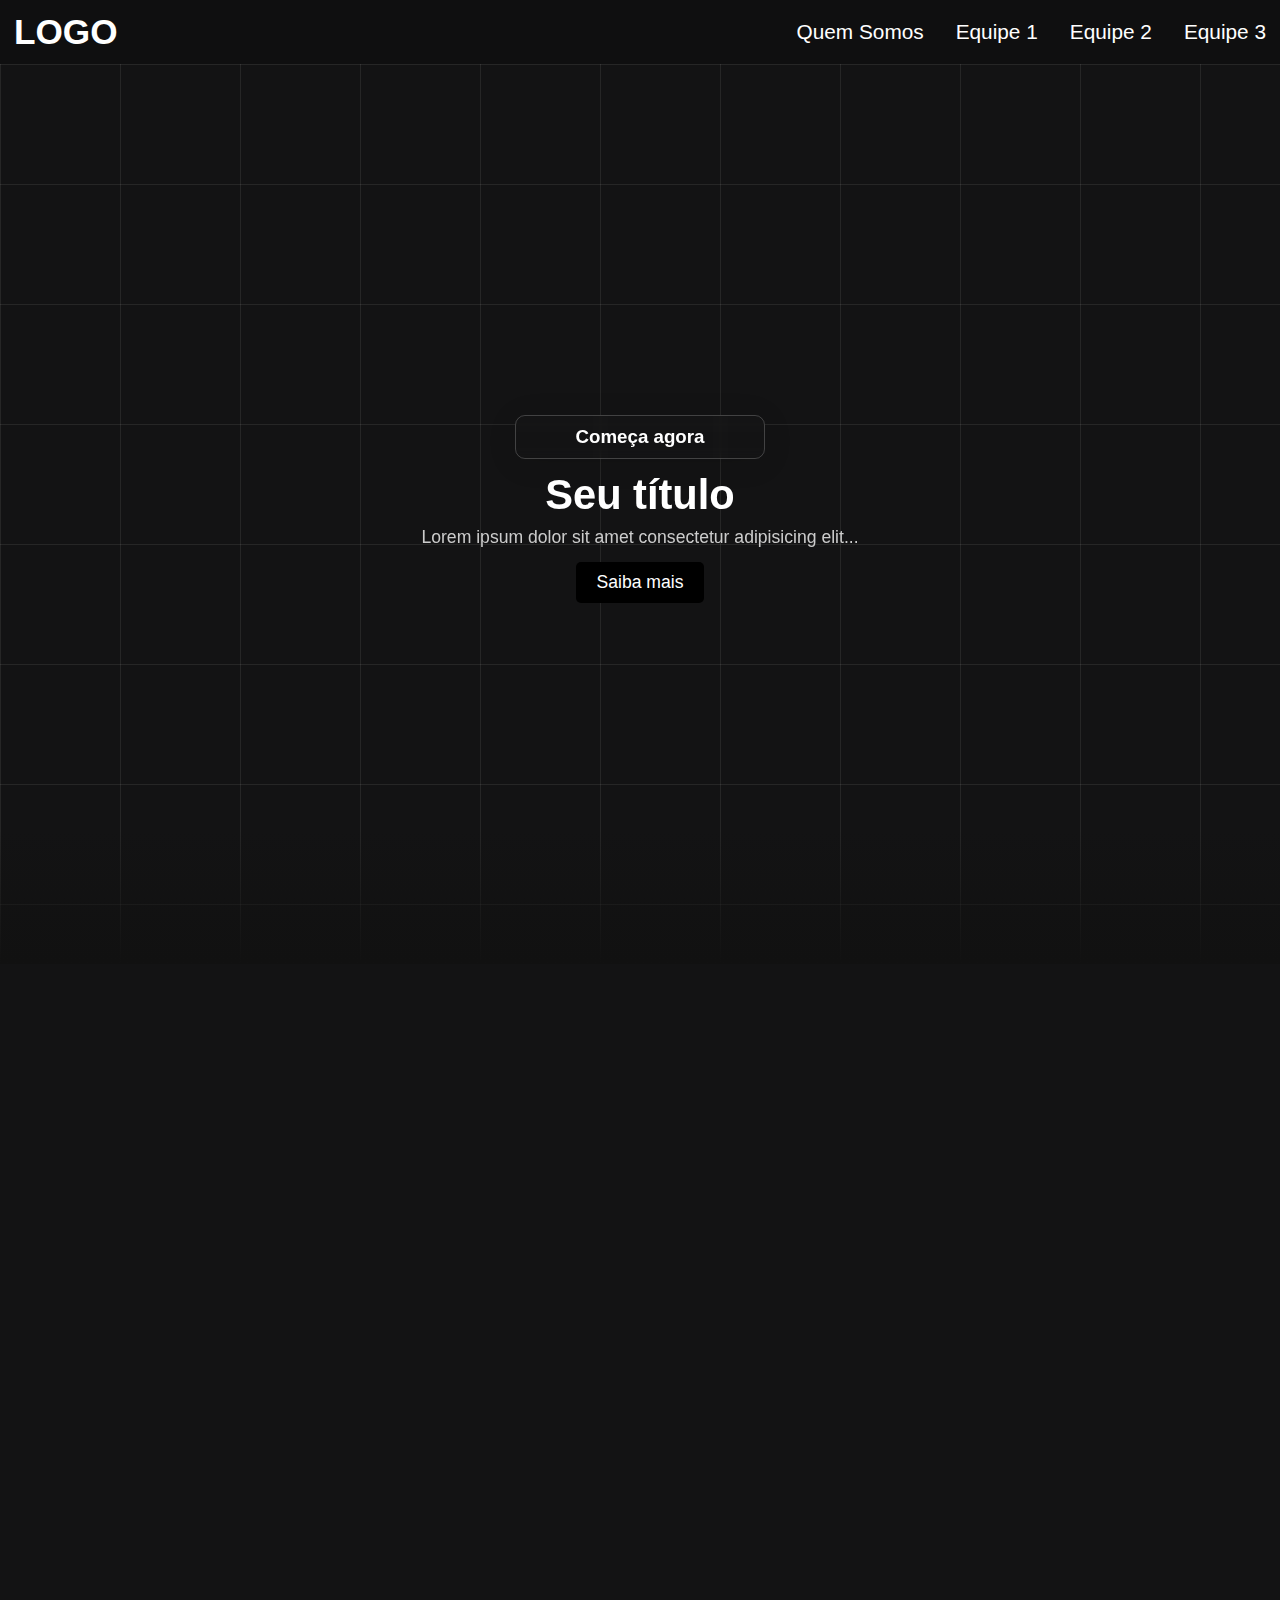
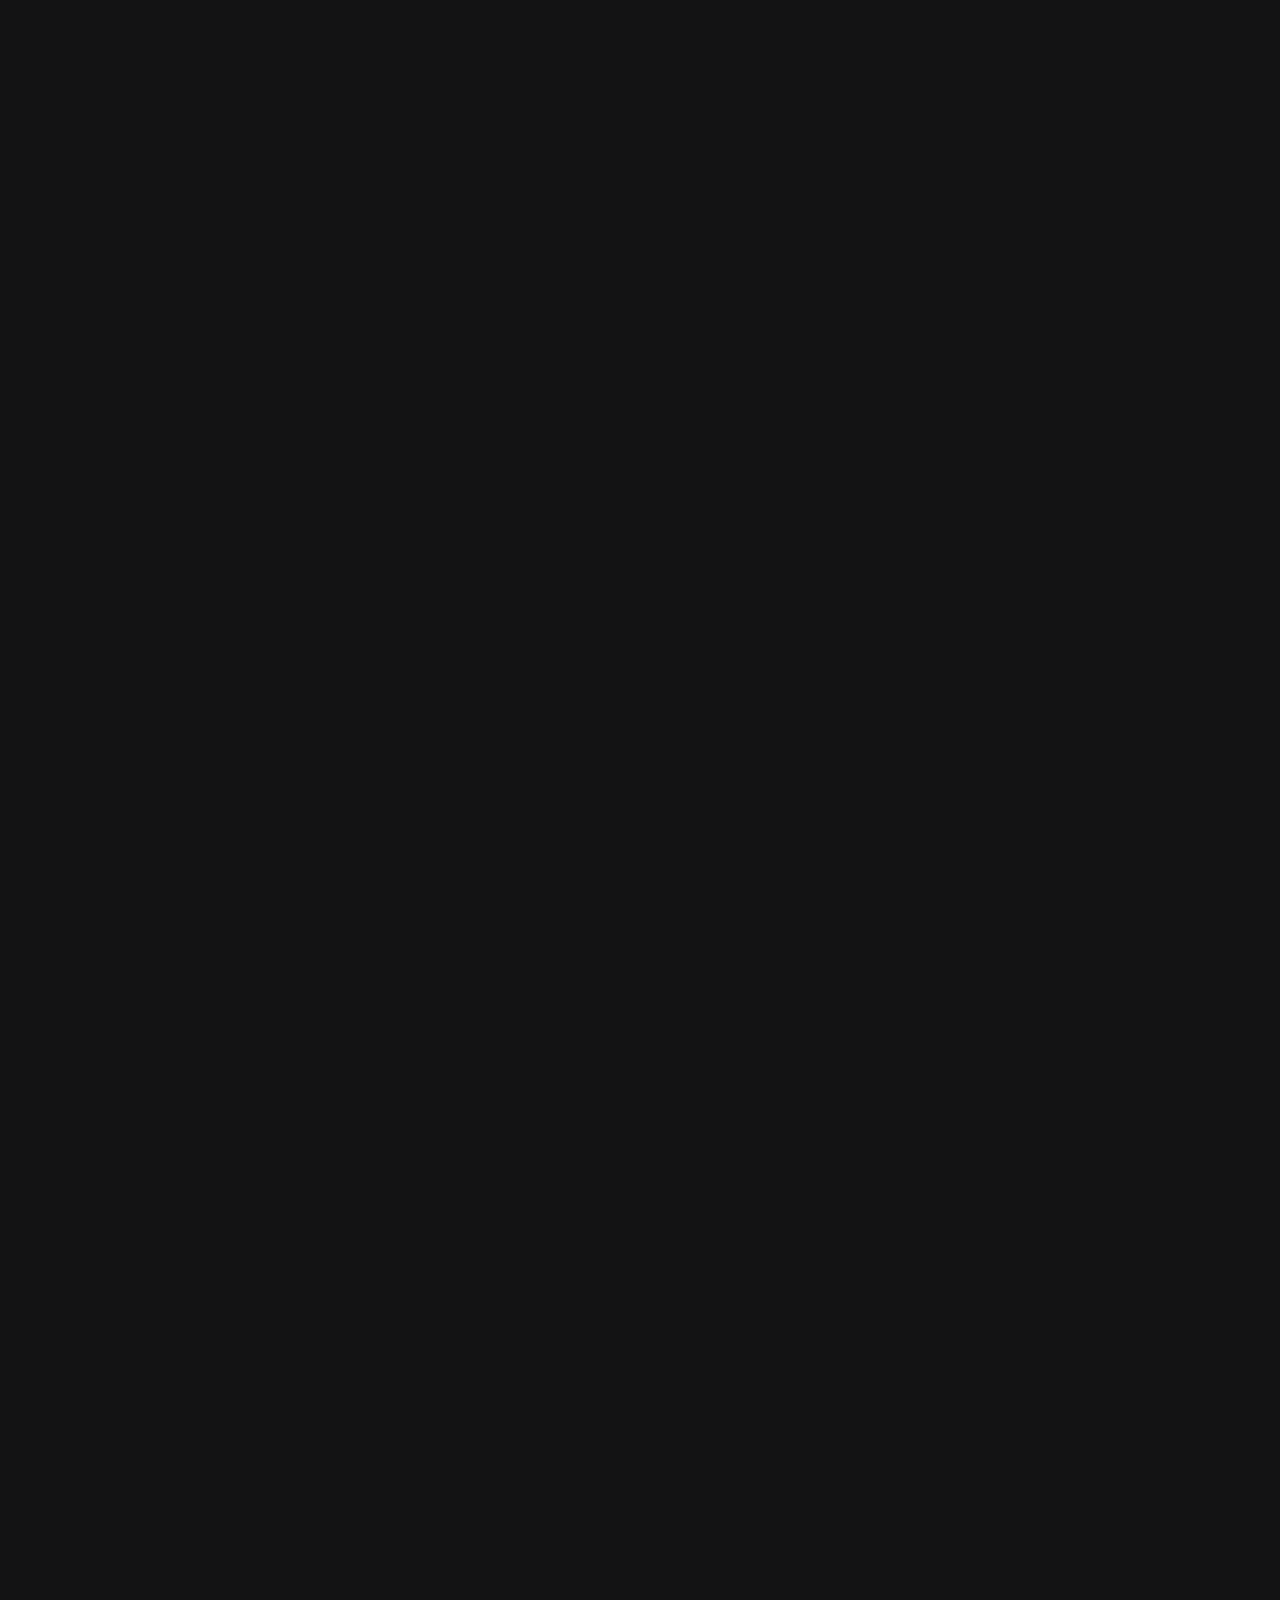
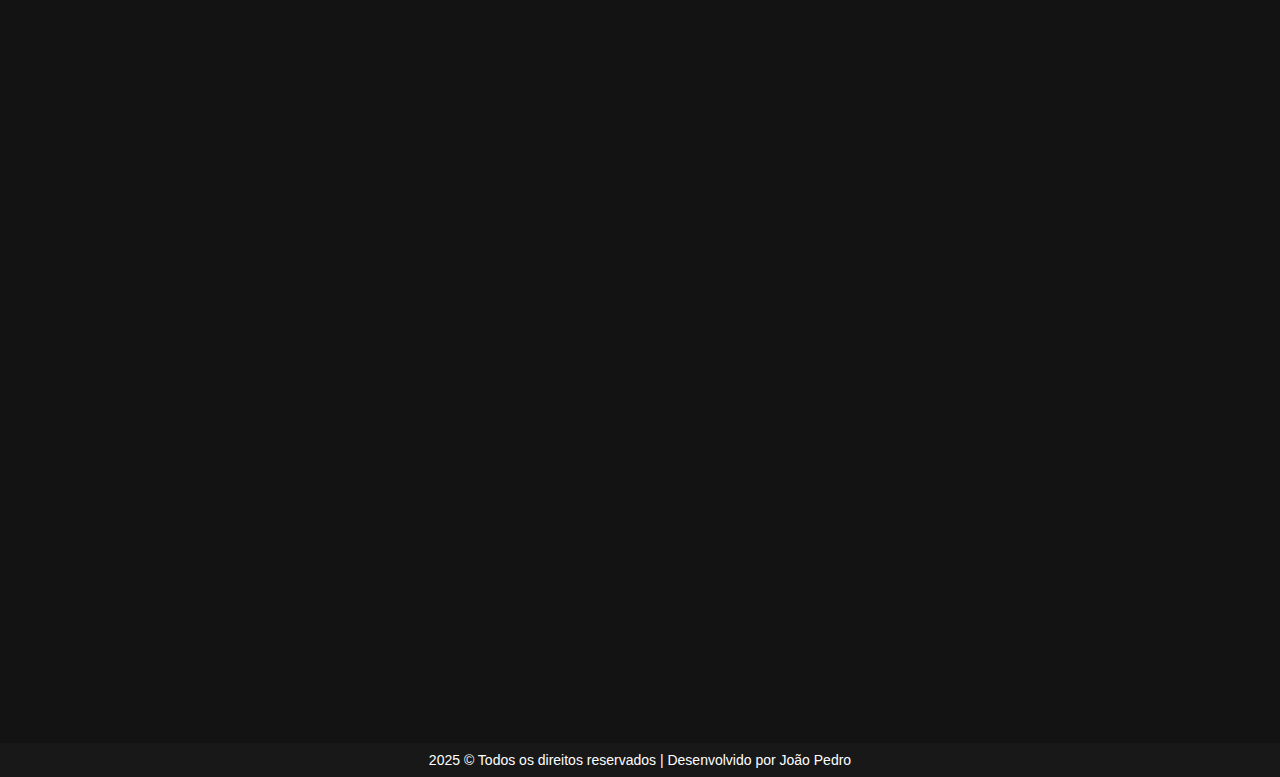
<file: index.html>
<!DOCTYPE html>
<html lang="pt-BR">
<head>
    <meta charset="UTF-8">
    <meta name="viewport" content="width=device-width, initial-scale=1.0">
    <link rel="stylesheet" href="src/styles/import/import.css">
    <link rel="stylesheet" href="https://cdn.jsdelivr.net/npm/aos@2.3.4/dist/aos.css" />
    <script src="https://cdn.jsdelivr.net/npm/aos@2.3.4/dist/aos.js"></script>
    <link rel="shortcut icon" href="public/icons8-robô-96.png" type="image/x-icon">
    <title>Protótico</title>
</head>
<body>

<header>
  <nav class="nav-bar">
    <div class="logo">
      <h1>LOGO</h1>
    </div>

    <button class="menu-toggle" id="menu-toggle">&#9776;</button>

    <div class="list" id="list">
      <ul>
        <li><a href="#sobre">Quem Somos</a></li>
        <li><a href="#equipe-two">Equipe 1</a></li>
        <li><a href="#equipe-three">Equipe 2</a></li>
        <li><a href="#equipe-four">Equipe 3</a></li>
      </ul>
    </div>
  </nav>
</header>


<main>
  <section id="home">
    <div class="home-container">
      <div class="home-content">

        <div class="card-container" data-aos="zoom-in">
          <div class="card-style">
            <div class="card-content">
              <h3>Começa agora</h3>
            </div>
          </div>
        </div>

        <h1 data-aos="fade-down">Seu título</h1>
        <p data-aos="fade-up">
          Lorem ipsum dolor sit amet consectetur adipisicing elit...
        </p>

        <div class="btn" data-aos="zoom-in-up">
          <a href="#equipe-one">
            <button>Saiba mais</button>
          </a>
        </div>

      </div>
    </div>
  </section>

  <!-- Equipe 1 -->
  <section id="sobre">
    <div class="equipe-one-container">
      <div class="banner-img" data-aos="fade-right">
        <img src="src/assets/outros/Sem título.svg" alt="Banner">
      </div>
      <div class="text-equipe-one" data-aos="fade-left">
        <h2>Sobre Nós</h2>
        <p>Lorem ipsum dolor sit amet consectetur adipisicing elit...</p>
      </div>
    </div>
  </section>

  <!-- Equipe 1 -->
  <section id="equipe-one">
    <div class="equipe-one-container">
      <div class="banner-img" data-aos="fade-left">
        <img src="src/assets/outros/Sem título.svg" alt="Banner">
      </div>
      <div class="text-equipe-one" data-aos="fade-right">
        <h2>Título Equipe 1</h2>
        <p>Lorem ipsum dolor sit amet consectetur adipisicing elit...</p>
      </div>
    </div>
  </section>

  <!-- Equipe 2 -->
  <section id="equipe-two">
    <div class="equipe-one-container">
      <div class="banner-img" data-aos="fade-left">
        <img src="src/assets/outros/Sem título.svg" alt="Banner">
      </div>
      <div class="text-equipe-one" data-aos="fade-right">
        <h2>Título Equipe 2</h2>
        <p>Lorem ipsum dolor sit amet consectetur adipisicing elit...</p>
      </div>
    </div>
  </section>

  <!-- Equipe 3 -->
  <section id="equipe-three">
    <div class="equipe-one-container">
      <div class="banner-img" data-aos="fade-right">
        <img src="src/assets/outros/Sem título.svg" alt="Banner">
      </div>
      <div class="text-equipe-one" data-aos="fade-left">
        <h2>Título Equipe 3</h2>
        <p>Lorem ipsum dolor sit amet consectetur adipisicing elit...</p>
      </div>
    </div>
  </section>
</main>




  <footer>
    <div class="footer-container">
      <p>
        2025 &copy; Todos os direitos reservados | Desenvolvido por <a href="github.com/joaodev274" target="_blank">João Pedro</a>
      </p>
    </div>
  </footer>


    <script src="src/js/script.js"></script>
</body>
</html>
</file>
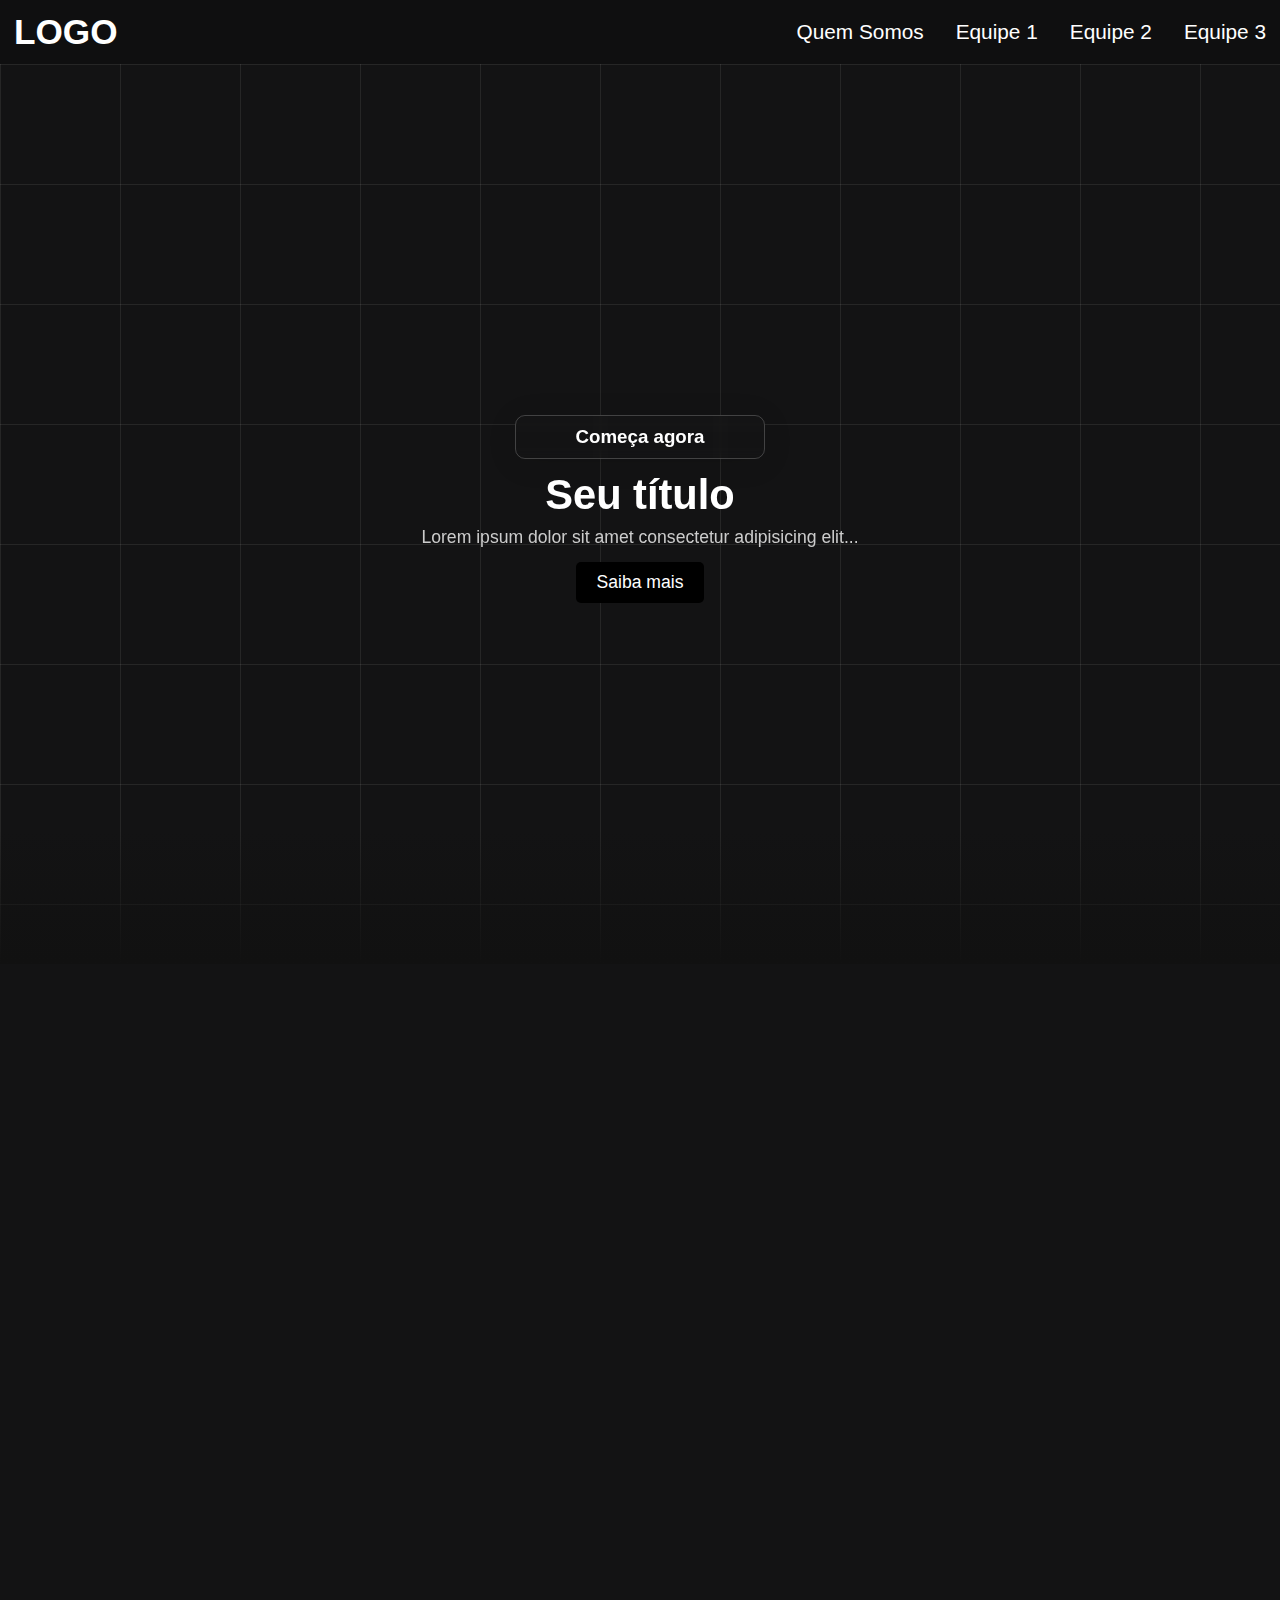
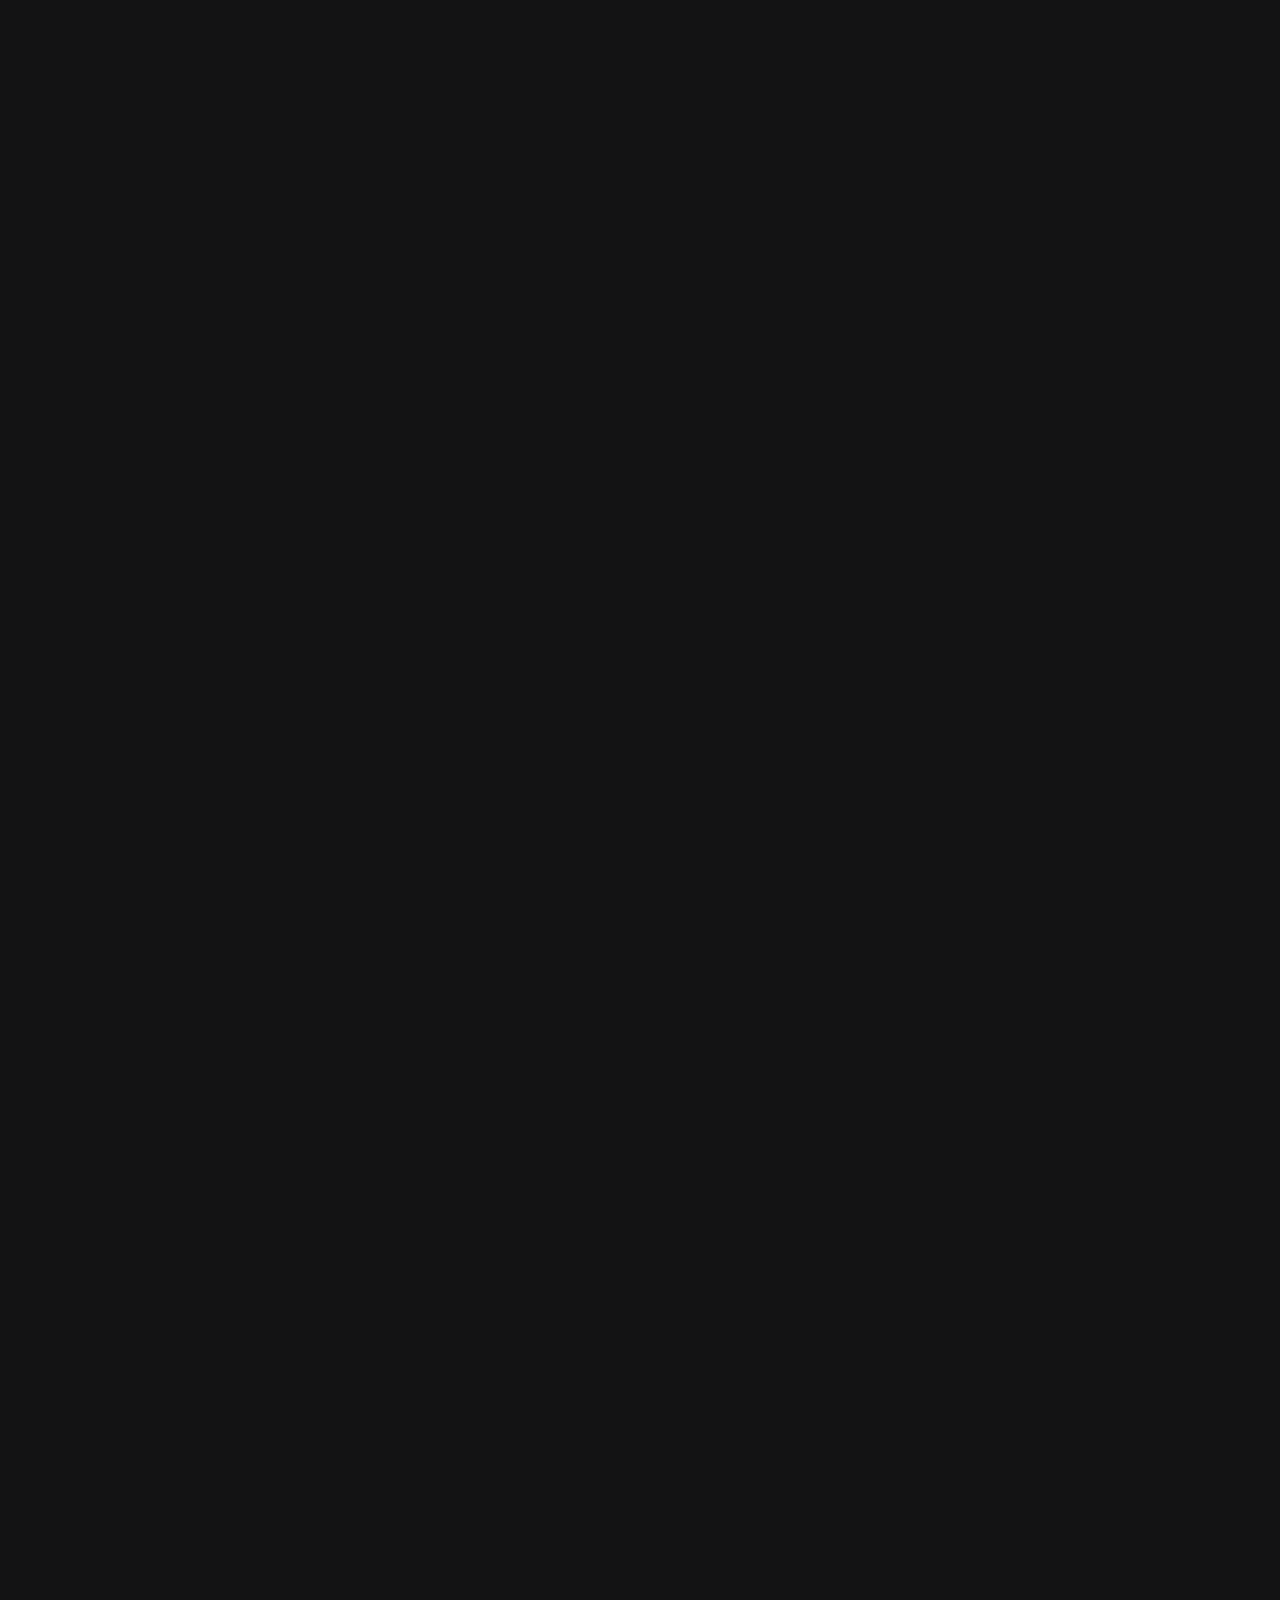
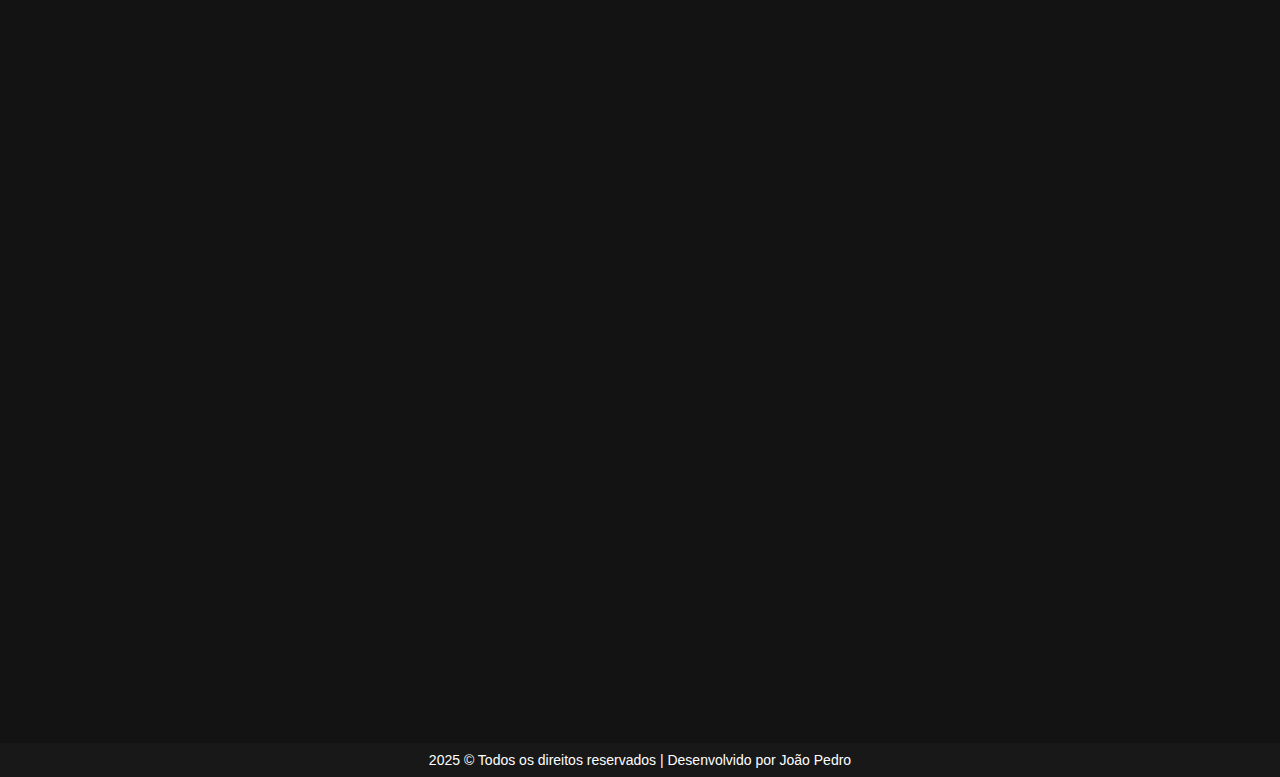
<file: public/index.html>
<!DOCTYPE html>
<html lang="pt-BR">
<head>
    <meta charset="UTF-8">
    <meta name="viewport" content="width=device-width, initial-scale=1.0">
    <link rel="stylesheet" href="/src/styles/import/import.css">
    <link rel="stylesheet" href="https://cdn.jsdelivr.net/npm/aos@2.3.4/dist/aos.css" />
    <script src="https://cdn.jsdelivr.net/npm/aos@2.3.4/dist/aos.js"></script>
    <link rel="shortcut icon" href="/public/icons8-robô-96.png" type="image/x-icon">
    <title>Protótico</title>
</head>
<body>

<header>
  <nav class="nav-bar">
    <div class="logo">
      <h1>LOGO</h1>
    </div>

    <button class="menu-toggle" id="menu-toggle">&#9776;</button>

    <div class="list" id="list">
      <ul>
        <li><a href="#sobre">Quem Somos</a></li>
        <li><a href="#equipe-two">Equipe 1</a></li>
        <li><a href="#equipe-three">Equipe 2</a></li>
        <li><a href="#equipe-four">Equipe 3</a></li>
      </ul>
    </div>
  </nav>
</header>

<main>
  <section id="home">
    <div class="home-container">
      <div class="home-content">
        <div class="card-container" data-aos="zoom-in">
          <div class="card-style">
            <div class="card-content">
              <h3>Começa agora</h3>
            </div>
          </div>
        </div>
        <h1 data-aos="fade-down">Seu título</h1>
        <p data-aos="fade-up">
          Lorem ipsum dolor sit amet consectetur adipisicing elit...
        </p>
        <div class="btn" data-aos="zoom-in-up">
          <a href="#equipe-one">
            <button>Saiba mais</button>
          </a>
        </div>
      </div>
    </div>
  </section>
  <!-- Equipe 1 -->
  <section id="sobre">
    <div class="equipe-one-container">
      <div class="banner-img" data-aos="fade-right">
        <img src="/src/assets/outros/Sem título.svg" alt="Banner">
      </div>
      <div class="text-equipe-one" data-aos="fade-left">
        <h2>Sobre Nós</h2>
        <p>Lorem ipsum dolor sit amet consectetur adipisicing elit...</p>
      </div>
    </div>
  </section>
  <!-- Equipe 1 -->
  <section id="equipe-one">
    <div class="equipe-one-container">
      <div class="banner-img" data-aos="fade-left">
        <img src="/src/assets/outros/Sem título.svg" alt="Banner">
      </div>
      <div class="text-equipe-one" data-aos="fade-right">
        <h2>Título Equipe 1</h2>
        <p>Lorem ipsum dolor sit amet consectetur adipisicing elit...</p>
      </div>
    </div>
  </section>
  <!-- Equipe 2 -->
  <section id="equipe-two">
    <div class="equipe-one-container">
      <div class="banner-img" data-aos="fade-left">
        <img src="/src/assets/outros/Sem título.svg" alt="Banner">
      </div>
      <div class="text-equipe-one" data-aos="fade-right">
        <h2>Título Equipe 2</h2>
        <p>Lorem ipsum dolor sit amet consectetur adipisicing elit...</p>
      </div>
    </div>
  </section>
  <!-- Equipe 3 -->
  <section id="equipe-three">
    <div class="equipe-one-container">
      <div class="banner-img" data-aos="fade-right">
        <img src="/src/assets/outros/Sem título.svg" alt="Banner">
      </div>
      <div class="text-equipe-one" data-aos="fade-left">
        <h2>Título Equipe 3</h2>
        <p>Lorem ipsum dolor sit amet consectetur adipisicing elit...</p>
      </div>
    </div>
  </section>
</main>
  <footer>
    <div class="footer-container">
      <p>
        2025 &copy; Todos os direitos reservados | Desenvolvido por <a href="github.com/joaodev274" target="_blank">João Pedro</a>
      </p>
    </div>
  </footer>
    <script src="/src/js/script.js"></script>
</body>
</html>
</file>
<file: src/styles/import/import.css>
@import url(../partials/nav.css);
@import url(../partials/section-home.css);
@import url(../partials/section-equipe-one.css);
@import url(../partials/footer.css);
@import url(../global/index.css);
</file>
